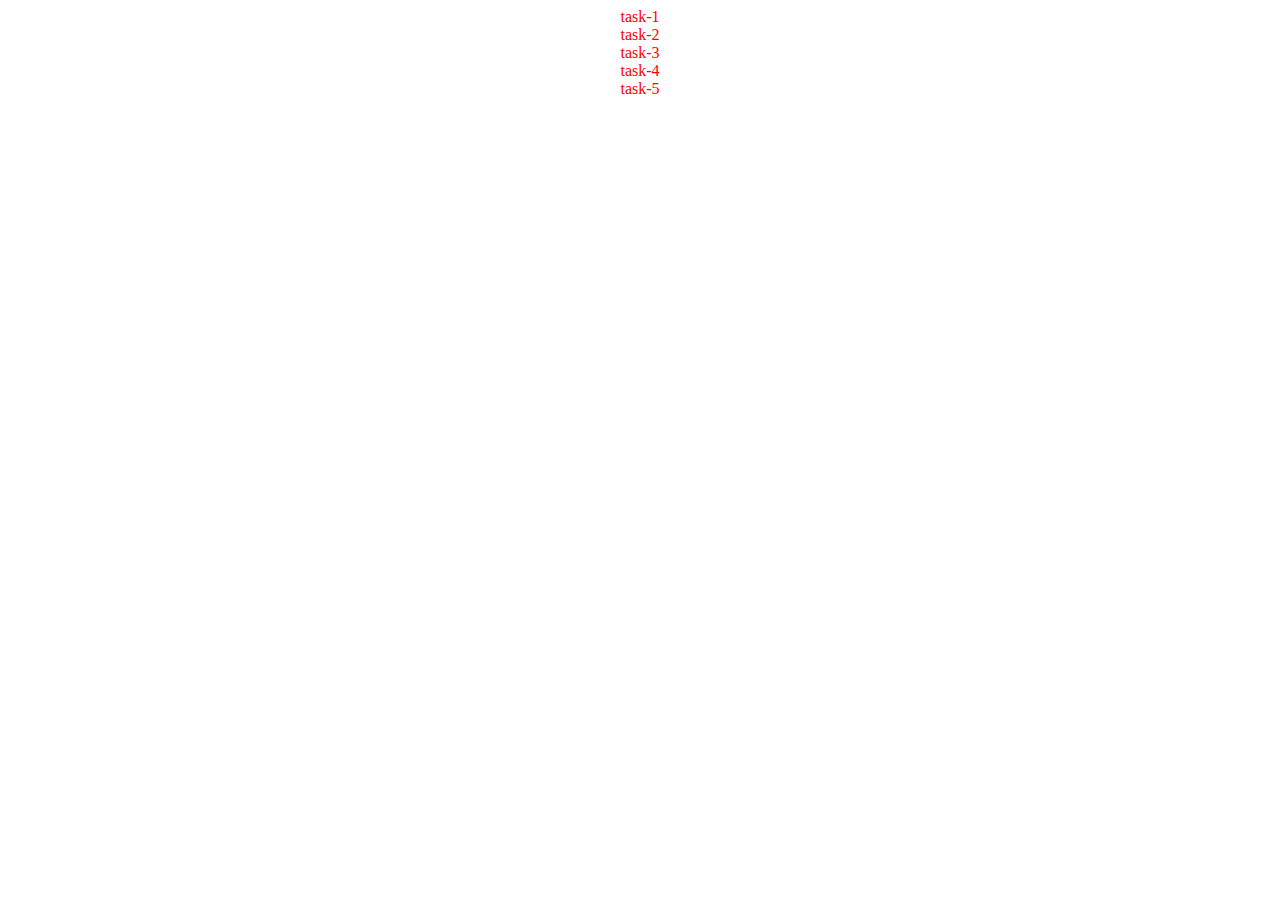
<file: index.html>
<!DOCTYPE html>
<html lang="en">
<head>
    <meta charset="UTF-8">
    <meta name="viewport" content="width=device-width, initial-scale=1.0">
    <title>css-day-2</title>
    <style>
        div{
            text-align: center;
        }
    </style>
</head>
<body>
   <div>
    <a href="./task1.html" style="text-decoration:none;color:red;">task-1</a> <br>
    <a href="./task2.html" style="text-decoration:none;color:red;">task-2</a> <br>
    <a href="./task3.html" style="text-decoration:none;color:red;">task-3</a> <br>
    <a href="./task4.html" style="text-decoration:none;color:red;">task-4</a> <br>
    <a href="./task5.html" style="text-decoration:none;color:red;">task-5</a> <br>
   </div>
   
</body>
</html>
</file>
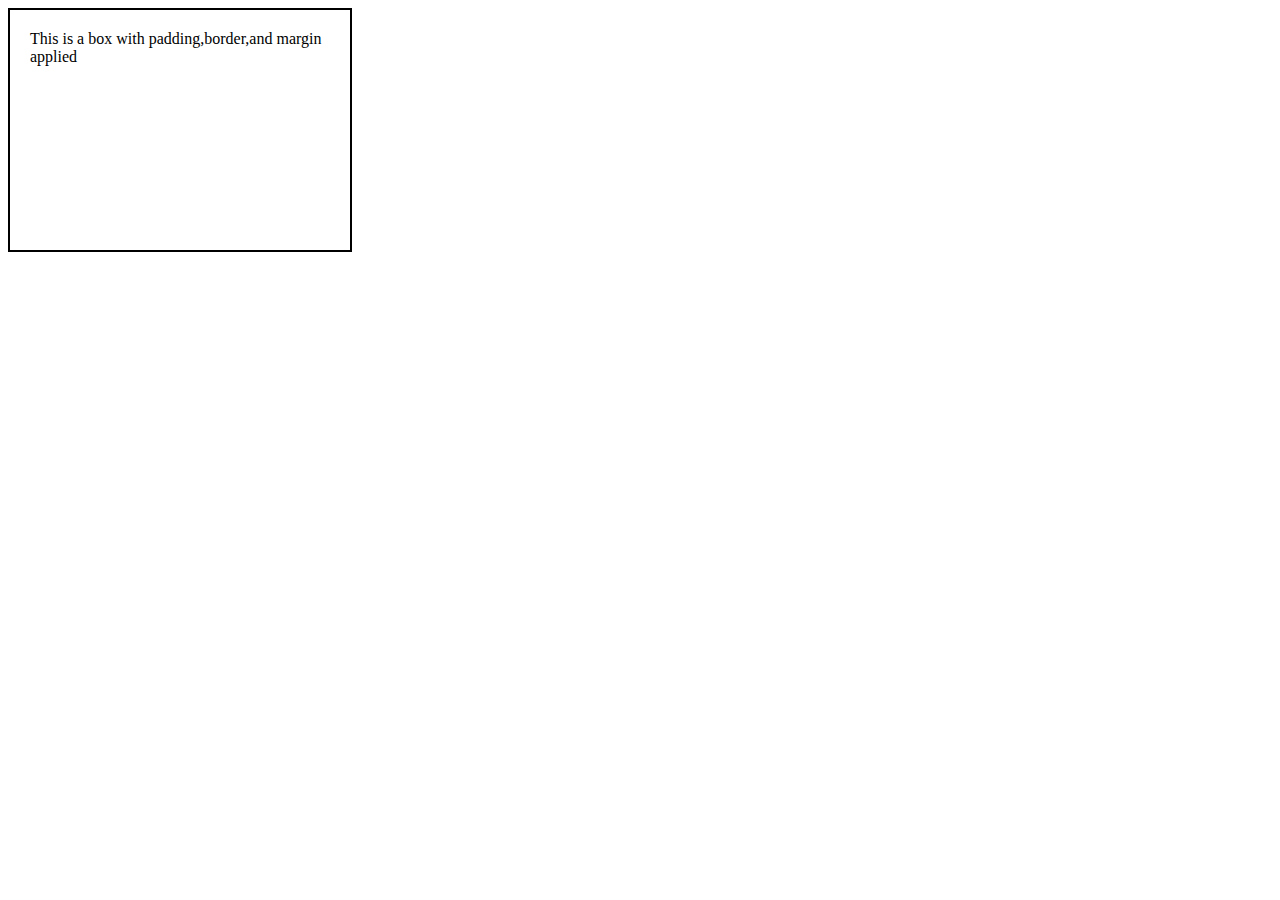
<file: task1.html>
<!DOCTYPE html>
<html lang="en">
<head>
    <meta charset="UTF-8">
    <meta name="viewport" content="width=device-width, initial-scale=1.0">
    <title>Task-1</title>
    <link rel="stylesheet" href="./style.css">
</head>
<body>
    <div class="a">
        This is a box with padding,border,and margin applied
    </div>
</body>
</html>
</file>
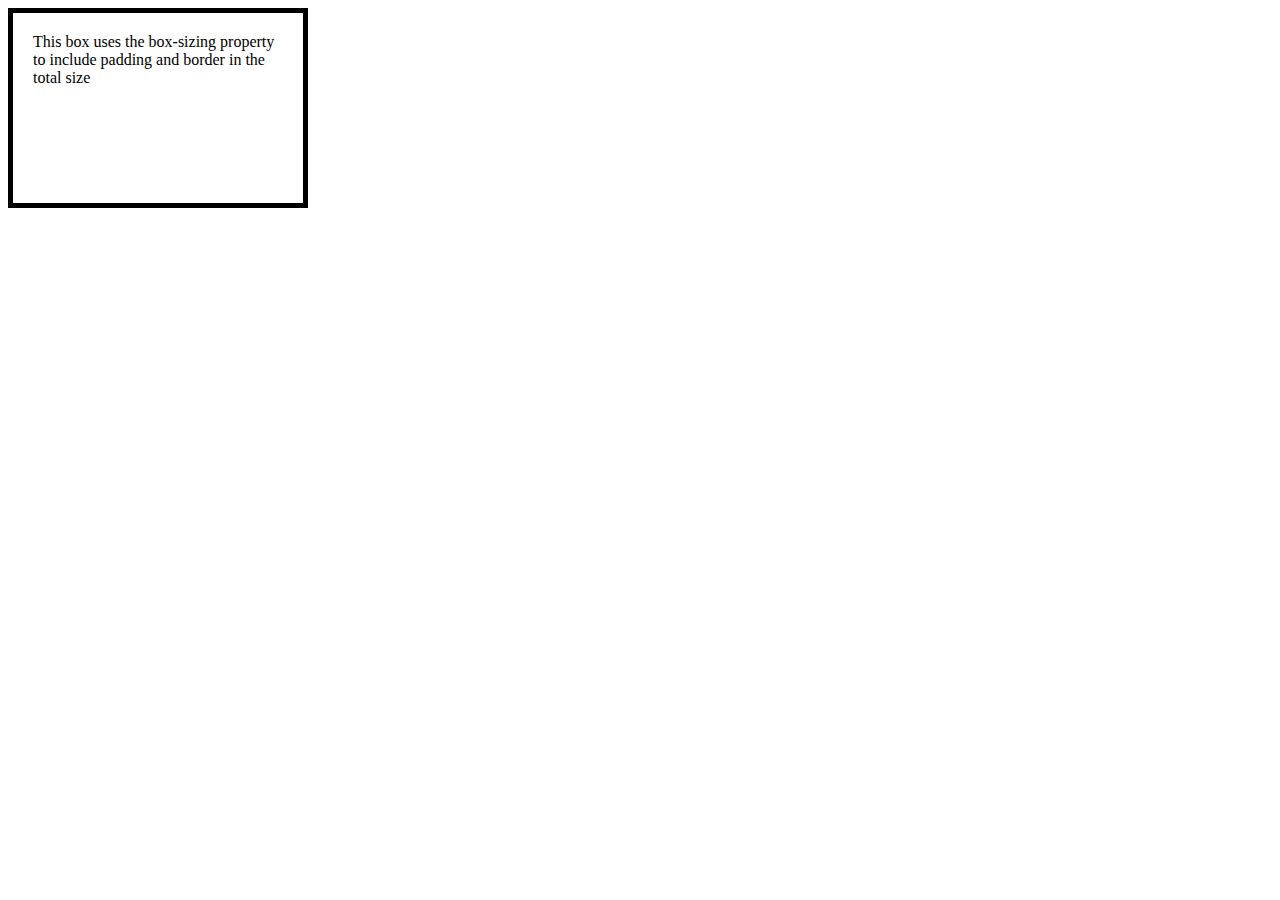
<file: task2.html>
<!DOCTYPE html>
<html lang="en">
<head>
    <meta charset="UTF-8">
    <meta name="viewport" content="width=device-width, initial-scale=1.0">
    <link rel="stylesheet" href="style.css">
    <title>task-2</title>
</head>
<body>
    <div class="b">This box uses the box-sizing property to include padding and border in the total size</div>
</body>
</html>
</file>
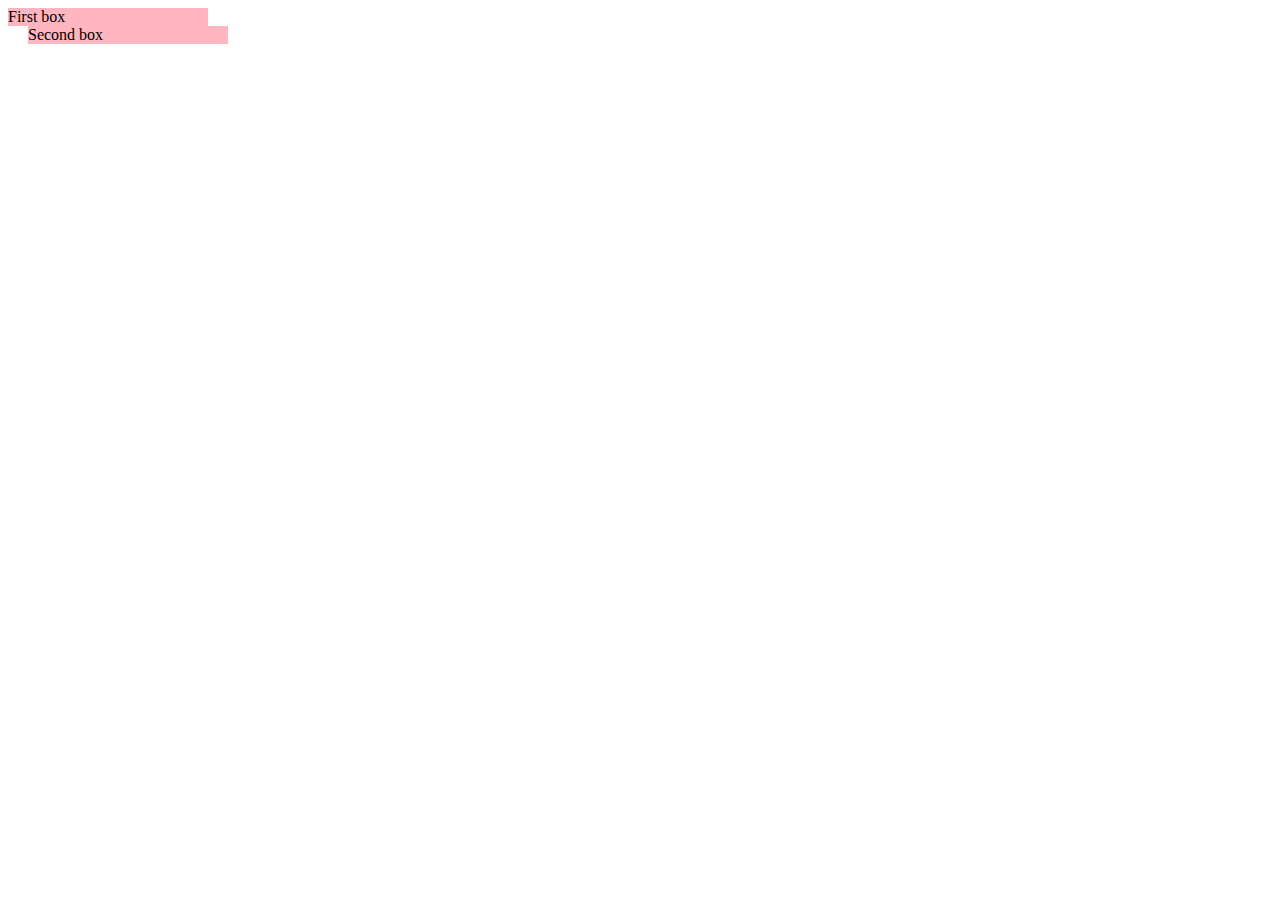
<file: task3.html>
<!DOCTYPE html>
<html lang="en">
<head>
    <meta charset="UTF-8">
    <meta name="viewport" content="width=device-width, initial-scale=1.0">
    <title>task-3</title>
    <link rel="stylesheet" href="style.css">
</head>
<body>
    <div class="c">First box</div>
    <div class="d">Second box</div>
</body>
</html>
</file>
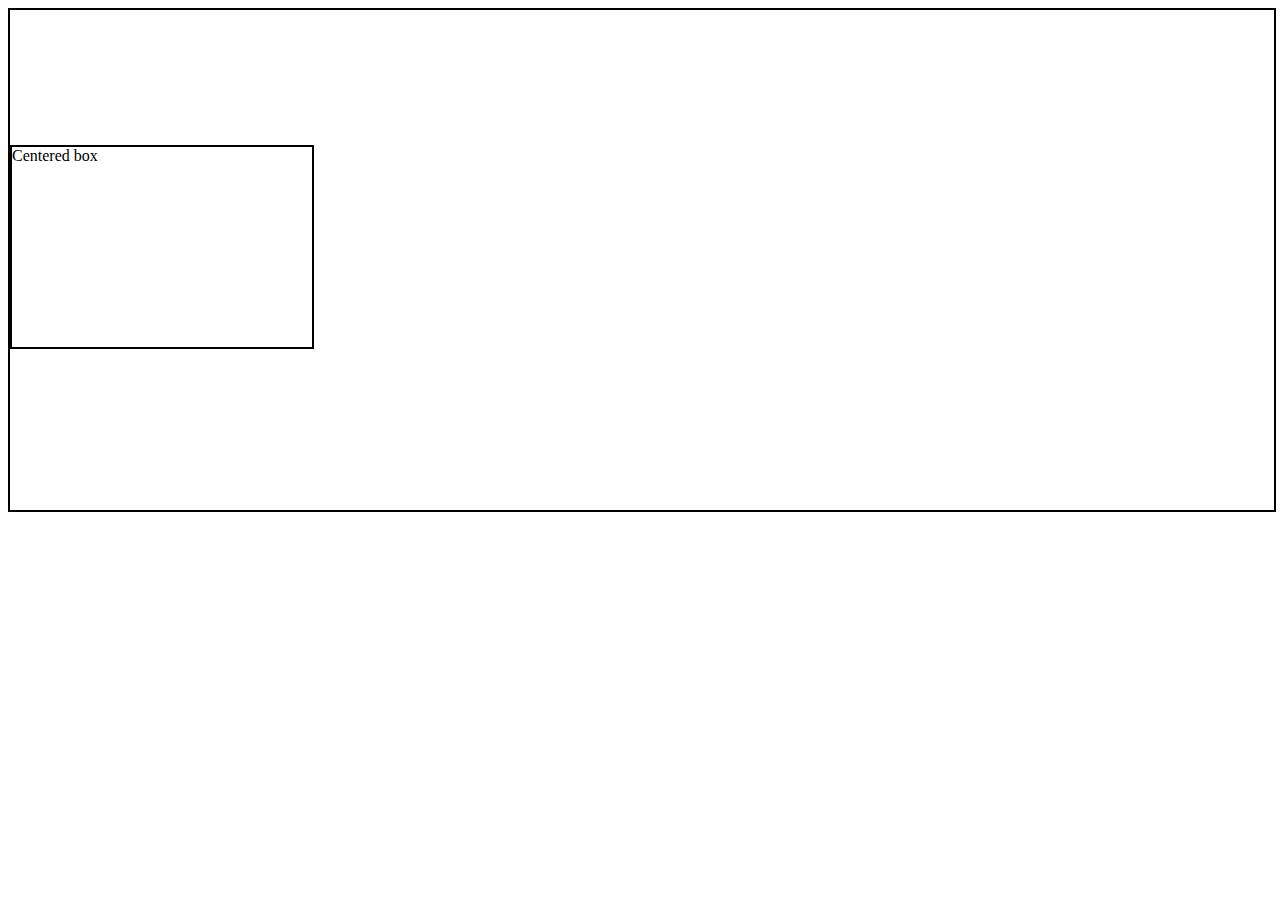
<file: task4.html>
<!DOCTYPE html>
<html lang="en">
<head>
    <meta charset="UTF-8">
    <meta name="viewport" content="width=device-width, initial-scale=1.0">
    <title>task-4</title>
    <link rel="stylesheet" href="style.css">
</head>
<body>
    <div class="parent">
        <div class="child">
         Centered box
        </div>
    </div>
</body>
</html>
</file>
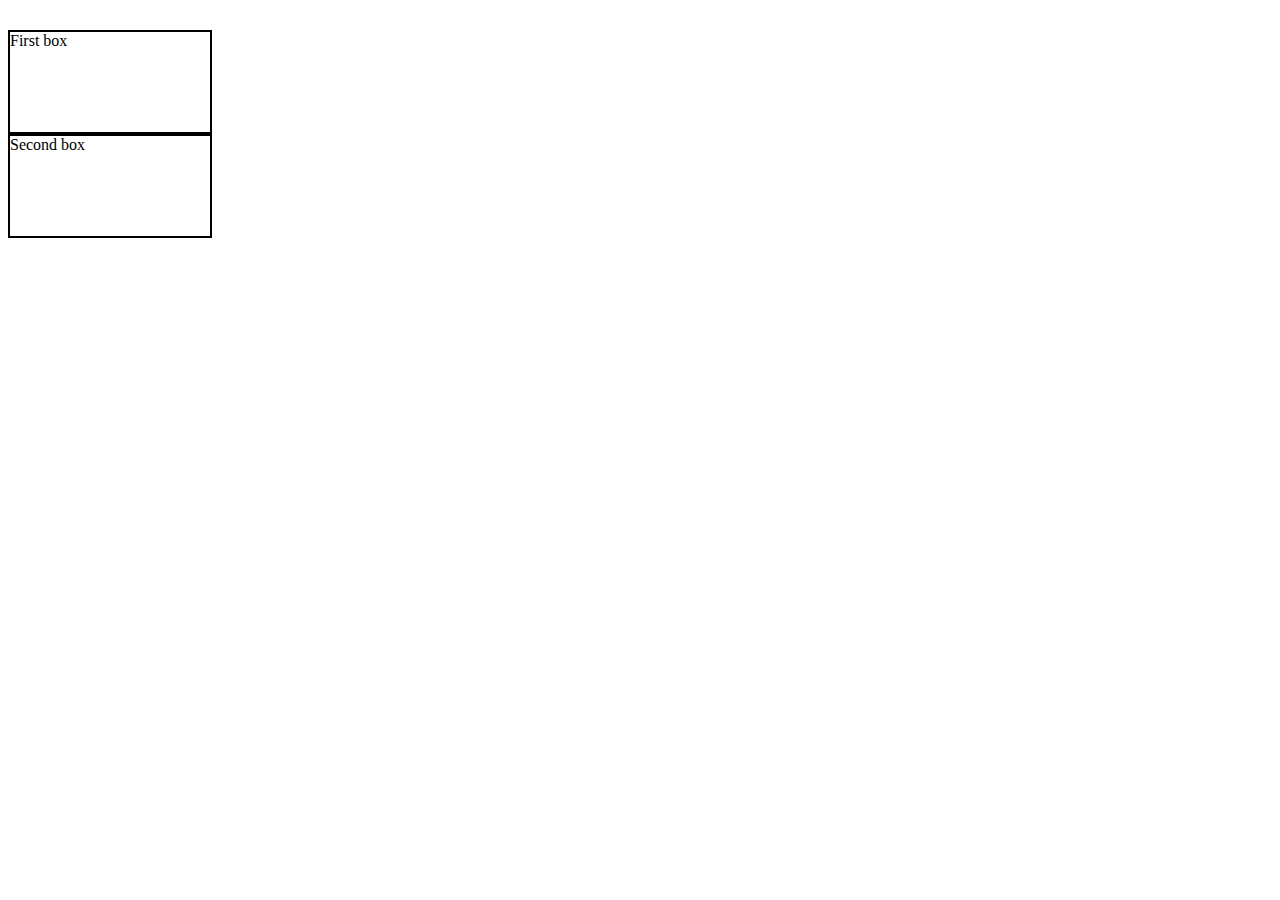
<file: task5.html>
<!DOCTYPE html>
<html lang="en">
<head>
    <meta charset="UTF-8">
    <meta name="viewport" content="width=device-width, initial-scale=1.0">
    <title>task-5</title>
    <link rel="stylesheet" href="style.css">
</head>
<body>
    <div class="box1">First box</div>
    <div class="box2">Second box</div>
</body>
</html>
</file>
<file: style.css>
.a{
    width: 300px;
    height: 200px;
    padding:20px;
    border-width: 2px;
    border-style:solid;
    border-color: black;
}
.b{
    width: 300px;
    height: 200px;
    padding: 20px;
    border-width: 5px;
    border-style:solid;
    border-color: black;
    box-sizing: border-box;
}
.c{
    margin-right: 20px;
}
.d{
    margin-left: 20px;
}
.c,.d{
    width: 200px;
    background-color: lightpink;
}
.parent{
    height: 500px;
    width:100%;
    border: 2px solid black;
}
.child{
    width: 300px;
    height: 200px;
    border: 2px solid black;
    margin-top:135px;
    margin-bottom:120px;
}
.box1{
    margin-top: 30px;
    border: 2px solid black;
    width: 200px;
    height: 100px;
}
.box2{
    margin-bottom: 30px;
    border: 2px solid black;
    width: 200px;
    height: 100px;
}
</file>
